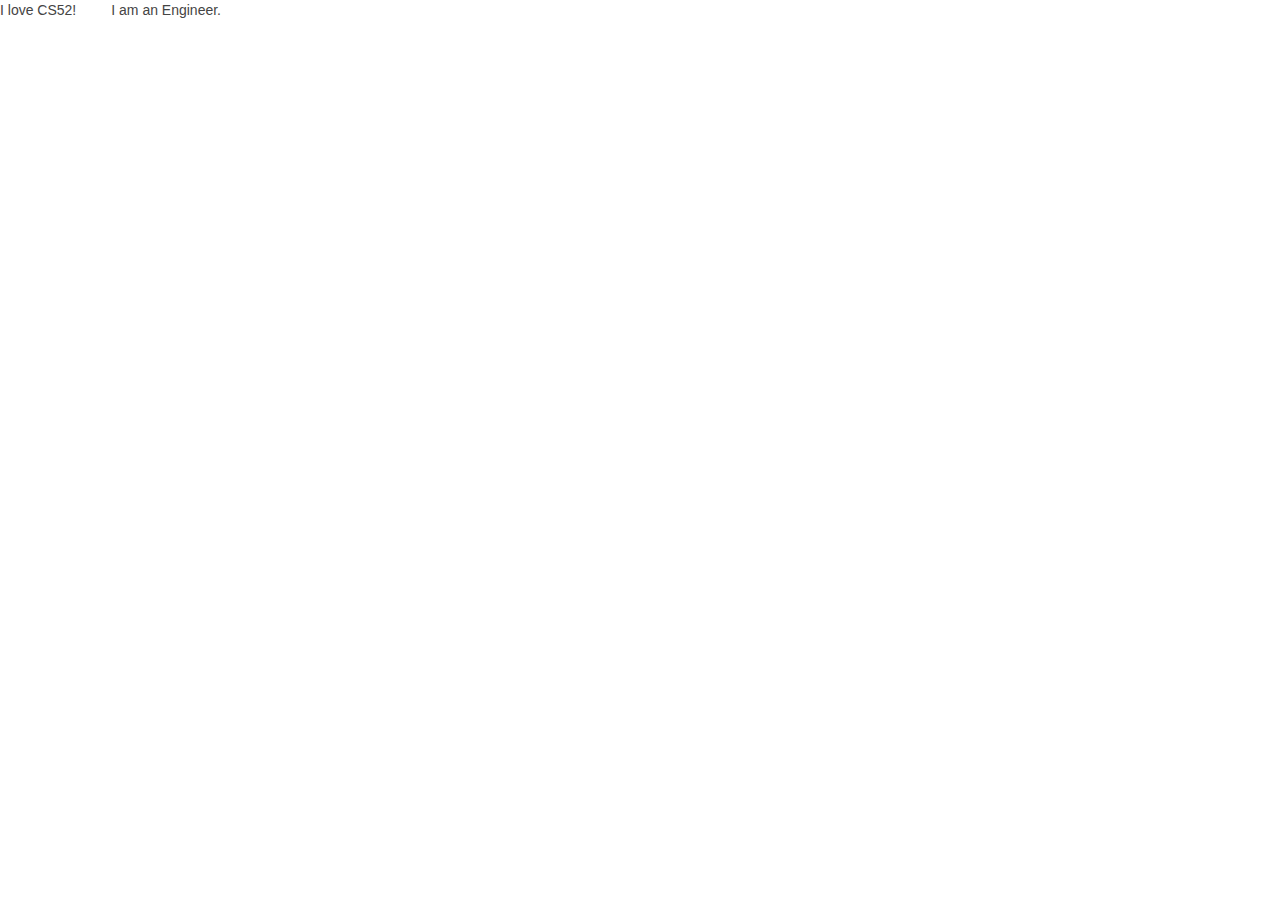
<file: testing/index.html>
<!DOCTYPE html>
<html>
    <head>
        <title></title>
        <link rel="stylesheet" href="uikit/css/uikit.min.css" />
        <link rel="stylesheet" href="uikit/css/components/dotnav.css" />
        <link rel="stylesheet" href="uikit/css/components/slidenav.css" />
        <link rel="stylesheet" href="uikit/css/components/slideshow.css" />
    </head>
    <body>
      <div class="uk-grid">
        <div class="uk-grid-width-3-10">
          <p> I love CS52! </p>
        </div>
        <div class="uk-grid-width-7-10">
          <p> I am an Engineer. </p>
        </div>
      </div>

      <footer>

      </footer>

      <script
        src="https://code.jquery.com/jquery-3.3.1.min.js"
        integrity="sha256-FgpCb/KJQlLNfOu91ta32o/NMZxltwRo8QtmkMRdAu8="
        crossorigin="anonymous"></script>
      <script src="uikit/js/uikit.min.js"></script>
      <script src="uikit/js/components/slideshow.min.js"></script>
      <script src="uikit/js/components/slideshow-fx.min.js"></script>
    </body>
</html>
</file>
<file: testing/uikit/css/components/dotnav.css>
/*! UIkit 2.27.5 | http://www.getuikit.com | (c) 2014 YOOtheme | MIT License */
/* ========================================================================
   Component: Dotnav
 ========================================================================== */
/*
 * 1. Gutter
 * 2. Remove default list style
 */
.uk-dotnav {
  display: -ms-flexbox;
  display: -webkit-flex;
  display: flex;
  -ms-flex-wrap: wrap;
  -webkit-flex-wrap: wrap;
  flex-wrap: wrap;
  /* 1 */
  margin-left: -15px;
  margin-top: -15px;
  /* 2 */
  padding: 0;
  list-style: none;
}
/*
 * 1. Space is allocated solely based on content dimensions
 * 2. Horizontal gutter is using `padding` so `uk-width-*` classes can be applied
 */
.uk-dotnav > * {
  /* 1 */
  -ms-flex: none;
  -webkit-flex: none;
  flex: none;
  /* 2 */
  padding-left: 15px;
  margin-top: 15px;
}
/*
 * DEPRECATED IE9 Support
 */
.uk-dotnav:before,
.uk-dotnav:after {
  content: "";
  display: block;
  overflow: hidden;
}
.uk-dotnav:after {
  clear: both;
}
.uk-dotnav > * {
  float: left;
}
/* Items
 ========================================================================== */
/*
 * Items
 * 1. Hide text if present
 */
.uk-dotnav > * > * {
  display: block;
  box-sizing: content-box;
  width: 20px;
  height: 20px;
  border-radius: 50%;
  background: rgba(50, 50, 50, 0.1);
  /* 1 */
  text-indent: 100%;
  overflow: hidden;
  white-space: nowrap;
}
/*
 * Hover
 * 1. Apply hover style also to focus state
 * 2. Remove default focus style
 */
.uk-dotnav > * > :hover,
.uk-dotnav > * > :focus {
  background: rgba(50, 50, 50, 0.4);
  /* 2 */
  outline: none;
}
/* OnClick */
.uk-dotnav > * > :active {
  background: rgba(50, 50, 50, 0.6);
}
/* Active */
.uk-dotnav > .uk-active > * {
  background: rgba(50, 50, 50, 0.4);
}
/* Modifier: `uk-dotnav-contrast`
 ========================================================================== */
.uk-dotnav-contrast > * > * {
  background: rgba(255, 255, 255, 0.4);
}
/*
 * Hover
 * 1. Apply hover style also to focus state
 */
.uk-dotnav-contrast > * > :hover,
.uk-dotnav-contrast > * > :focus {
  background: rgba(255, 255, 255, 0.7);
}
/* OnClick */
.uk-dotnav-contrast > * > :active {
  background: rgba(255, 255, 255, 0.9);
}
/* Active */
.uk-dotnav-contrast > .uk-active > * {
  background: rgba(255, 255, 255, 0.9);
}
/* Modifier: 'uk-dotnav-vertical'
 ========================================================================== */
/*
 * DEPRECATED
 */
.uk-dotnav-vertical {
  -ms-flex-direction: column;
  -webkit-flex-direction: column;
  flex-direction: column;
}
/*
 * DEPRECATED IE9 Support
 */
.uk-dotnav-vertical > * {
  float: none;
}
</file>
<file: testing/uikit/css/components/slidenav.css>
/*! UIkit 2.27.5 | http://www.getuikit.com | (c) 2014 YOOtheme | MIT License */
/* ========================================================================
   Component: Slidenav
 ========================================================================== */
/*
 * 1. Required for `a` elements
 * 2. Dimension
 * 3. Style
 */
.uk-slidenav {
  /* 1 */
  display: inline-block;
  /* 2 */
  box-sizing: border-box;
  width: 60px;
  height: 60px;
  /* 3 */
  line-height: 60px;
  color: rgba(50, 50, 50, 0.4);
  font-size: 60px;
  text-align: center;
}
/*
 * Hover
 * 1. Apply hover style also to focus state
 * 2. Remove default focus style
 * 3. Required for `a` elements
 * 4. Style
 */
.uk-slidenav:hover,
.uk-slidenav:focus {
  /* 2 */
  outline: none;
  /* 3 */
  text-decoration: none;
  /* 4 */
  color: rgba(50, 50, 50, 0.7);
  cursor: pointer;
}
/* Active */
.uk-slidenav:active {
  color: rgba(50, 50, 50, 0.9);
}
/*
 * Icons
 */
.uk-slidenav-previous:before {
  content: "\f104";
  font-family: FontAwesome;
}
.uk-slidenav-next:before {
  content: "\f105";
  font-family: FontAwesome;
}
/* Sub-object: `uk-slidenav-position`
 ========================================================================== */
/*
 * Create position context
 */
.uk-slidenav-position {
  position: relative;
}
/*
 * Center vertically
 */
.uk-slidenav-position .uk-slidenav {
  display: none;
  position: absolute;
  top: 50%;
  z-index: 1;
  margin-top: -30px;
}
.uk-slidenav-position:hover .uk-slidenav {
  display: block;
}
.uk-slidenav-position .uk-slidenav-previous {
  left: 20px;
}
.uk-slidenav-position .uk-slidenav-next {
  right: 20px;
}
/* Modifier: `uk-slidenav-contrast`
 ========================================================================== */
.uk-slidenav-contrast {
  color: rgba(255, 255, 255, 0.5);
}
/*
 * Hover
 * 1. Apply hover style also to focus state
 */
.uk-slidenav-contrast:hover,
.uk-slidenav-contrast:focus {
  color: rgba(255, 255, 255, 0.7);
}
/* Active */
.uk-slidenav-contrast:active {
  color: rgba(255, 255, 255, 0.9);
}
</file>
<file: testing/uikit/css/components/slideshow.css>
/*! UIkit 2.27.5 | http://www.getuikit.com | (c) 2014 YOOtheme | MIT License */
/* ========================================================================
   Component: Slideshow
 ========================================================================== */
/*
 * 1. Create position context
 * 2. Create stacking context to prevent z-index issues with other components
 * 3. Set width because child elements are positioned absolute. Height is set via JS
 * 4. Reset list style
 * 5. Clip child elements
 * 6. Deactivate browser history navigation in IE11
 */
.uk-slideshow {
  /* 1 */
  position: relative;
  /* 2 */
  z-index: 0;
  /* 3 */
  width: 100%;
  /* 4 */
  margin: 0;
  padding: 0;
  list-style: none;
  /* 5 */
  overflow: hidden;
  /* 6 */
  touch-action: pan-y;
}
/*
 * Sub-object item
 * 1. Position items above each other
 * 2. Expand to parent container width
 * 3. Hide by default
 */
.uk-slideshow > li {
  /* 1 */
  position: absolute;
  top: 0;
  left: 0;
  /* 2 */
  width: 100%;
  /* 3 */
  opacity: 0;
}
/*
 * Active
 * 1. Stack at first
 * 2. Show slide
 */
.uk-slideshow > .uk-active {
  /* 1 */
  z-index: 10;
  /* 2 */
  opacity: 1;
}
/*
 * Hide default images which is only relevant to keep existing proportions
 */
.uk-slideshow > li > img {
  visibility: hidden;
}
/*
 * Pointer for controls
 */
[data-uk-slideshow-slide] {
  cursor: pointer;
}
/* Modifier: `uk-slideshow-fullscreen`
 ========================================================================== */
.uk-slideshow-fullscreen,
.uk-slideshow-fullscreen > li {
  height: 100vh;
}
/* Animations
 ========================================================================== */
/*
 * Fade
 */
.uk-slideshow-fade-in {
  -webkit-animation: uk-fade 0.5s linear;
  animation: uk-fade 0.5s linear;
}
.uk-slideshow-fade-out {
  -webkit-animation: uk-fade 0.5s linear reverse;
  animation: uk-fade 0.5s linear reverse;
}
/*
 * Scroll
 */
.uk-slideshow-scroll-forward-in {
  -webkit-animation: uk-slide-right 0.5s ease-in-out;
  animation: uk-slide-right 0.5s ease-in-out;
}
.uk-slideshow-scroll-forward-out {
  -webkit-animation: uk-slide-left 0.5s ease-in-out reverse;
  animation: uk-slide-left 0.5s ease-in-out reverse;
}
.uk-slideshow-scroll-backward-in {
  -webkit-animation: uk-slide-left 0.5s ease-in-out;
  animation: uk-slide-left 0.5s ease-in-out;
}
.uk-slideshow-scroll-backward-out {
  -webkit-animation: uk-slide-right 0.5s ease-in-out reverse;
  animation: uk-slide-right 0.5s ease-in-out reverse;
}
/*
 * Scale
 */
.uk-slideshow-scale-out {
  -webkit-animation: uk-fade-scale-15 0.5s ease-in-out reverse;
  animation: uk-fade-scale-15 0.5s ease-in-out reverse;
}
/*
 * Swipe
 */
.uk-slideshow-swipe-forward-in {
  -webkit-animation: uk-slide-left-33 0.5s ease-in-out;
  animation: uk-slide-left-33 0.5s ease-in-out;
}
.uk-slideshow-swipe-forward-out {
  -webkit-animation: uk-slide-left 0.5s ease-in-out reverse;
  animation: uk-slide-left 0.5s ease-in-out reverse;
}
.uk-slideshow-swipe-backward-in {
  -webkit-animation: uk-slide-right-33 0.5s ease-in-out;
  animation: uk-slide-right-33 0.5s ease-in-out;
}
.uk-slideshow-swipe-backward-out {
  -webkit-animation: uk-slide-right 0.5s ease-in-out reverse;
  animation: uk-slide-right 0.5s ease-in-out reverse;
}
.uk-slideshow-swipe-forward-in:before,
.uk-slideshow-swipe-backward-in:before {
  content: '';
  position: absolute;
  top: 0;
  bottom: 0;
  left: 0;
  right: 0;
  z-index: 1;
  background: rgba(0, 0, 0, 0.6);
  -webkit-animation: uk-fade 0.5s ease-in-out reverse;
  animation: uk-fade 0.5s ease-in-out reverse;
}
</file>
